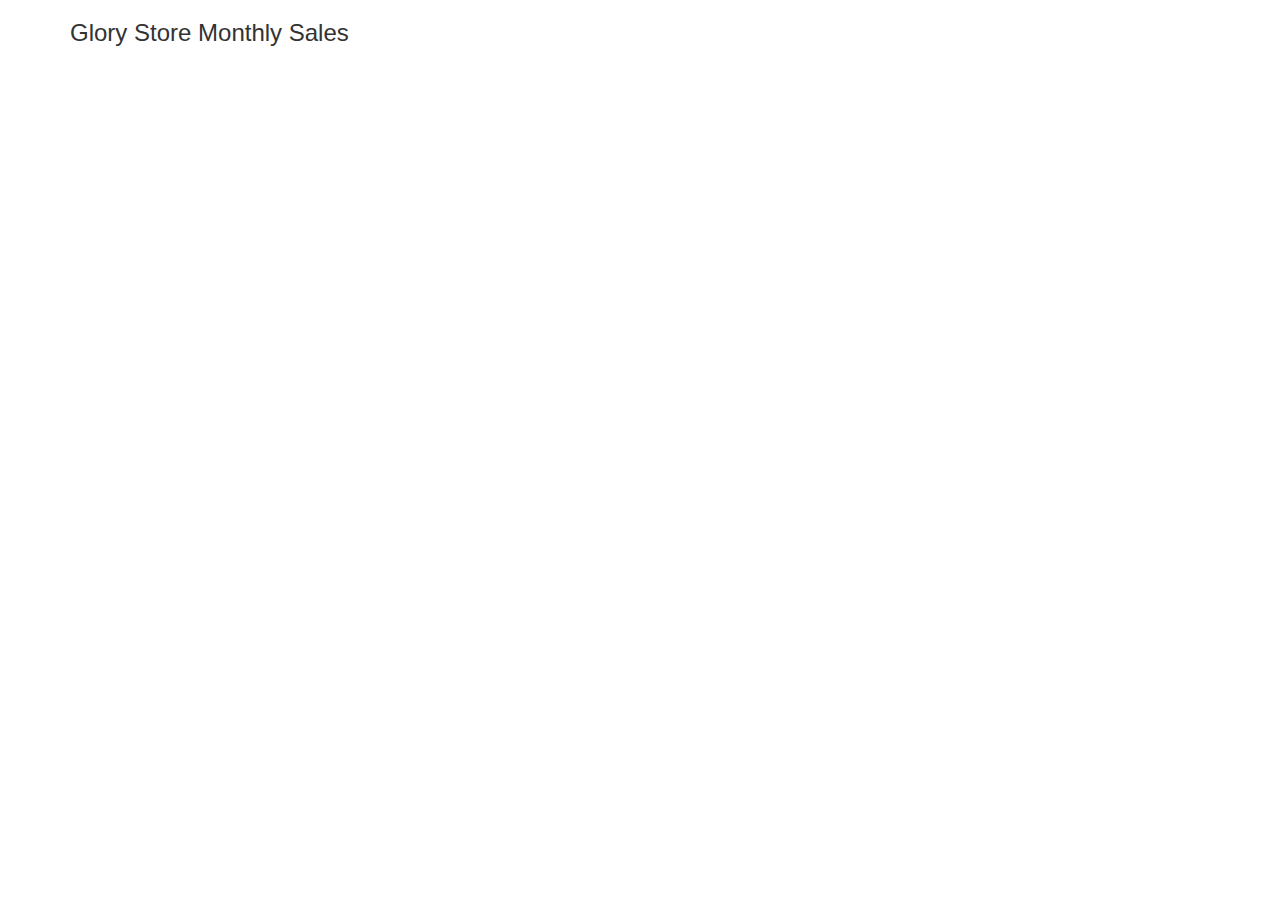
<file: web/index.html>
<!DOCTYPE html>
<html>
<head>
  <meta charset="utf-8">
  <link rel="stylesheet" type="text/css" href="styles/barcharts.css">
  <script src="http://d3js.org/d3.v3.min.js"></script>
  <script src="https://d3js.org/d3-ease.v1.min.js"></script>
  <script src="http://labratrevenge.com/d3-tip/javascripts/d3.tip.v0.6.3.js"></script>
  <script src="//code.jquery.com/jquery-1.10.2.js"></script>
  <link rel="stylesheet" href="https://maxcdn.bootstrapcdn.com/bootstrap/3.3.7/css/bootstrap.min.css">
  <script src="https://ajax.googleapis.com/ajax/libs/jquery/3.3.1/jquery.min.js"></script>
  <script src="https://maxcdn.bootstrapcdn.com/bootstrap/3.3.7/js/bootstrap.min.js"></script>
</head>
<body>
<div class="container">
    <h3>Glory Store Monthly Sales</h3>
    <div><script src="scripts/barcharts.js"></script></div>
</div>

</body>
</html>
</file>
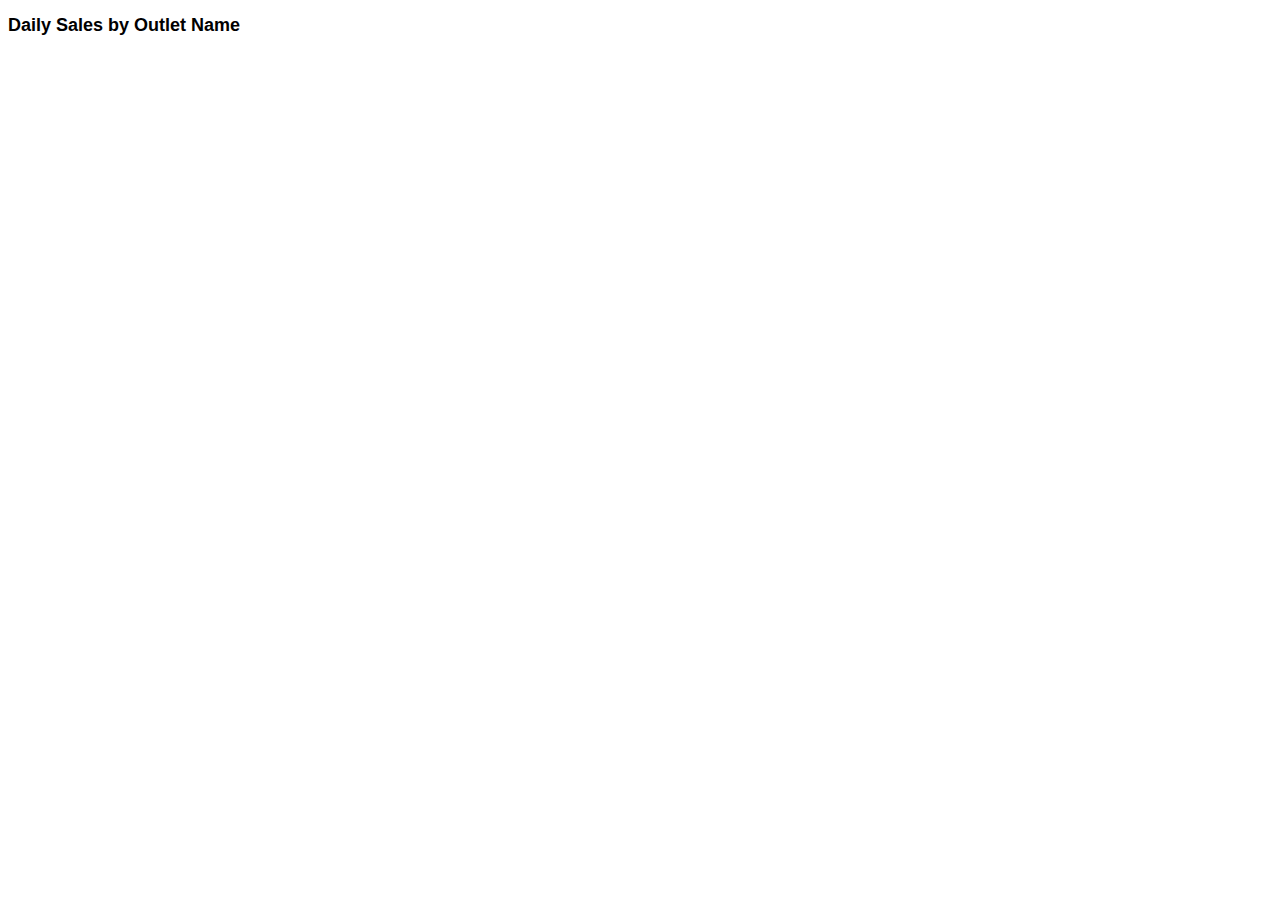
<file: web/basic.html>
<!doctype html>
<html>
<head>
  <link rel="stylesheet" type="text/css" href="styles/multiLines.css">
</head>
<body>
<script src="http://d3js.org/d3.v3.js"></script>
<div class="container">
  <div class="row">
    <div class="col">
      <div id="multiline_chart">
        <h2>Daily Sales by Outlet Name</h2>
        <script src="scripts/multiLines.js"></script>
      </div>
    </div>
  </div>
</div>
</body>
</html>
</file>
<file: web/styles/barcharts.css>
body {
  font: 14px Palatino;
}

.axis path,
.axis line {
  fill: none;
  stroke: #000;
  shape-rendering: crispEdges;
}

.bar {
  fill: black;
}

.bar:hover {
  fill: orange;
}

.x.axis path {
  display: none;
}

.d3-tip {
  line-height: 1;
  font-weight: bold;
  padding: 12px;
  background: rgba(0, 0, 0, 0.5);
  color: #fff;
  border-radius: 2px;
}

/* Creates a small triangle extender for the tooltip */
.d3-tip:after {
  box-sizing: border-box;
  display: inline;
  font-size: 10px;
  width: 100%;
  line-height: 1;
  color: rgba(0, 0, 0, 0.5);
  content: "\25BC";
  position: absolute;
  text-align: center;
}

/* Style northward tooltips differently */
.d3-tip.n:after {
  margin: -1px 0 0 0;
  top: 100%;
  left: 0;
}

#barchart_div{
  width: 50%;
  float: left;
}
</file>
<file: web/styles/multiLines.css>
body {
  font: 12px Helvetica;
}

.axis line {
  fill: none;
  stroke: #000;
  shape-rendering: crispEdges;
}

.x.axis path {
  display: none;
}

.line {
  fill: none;
  stroke: orange;
  stroke-width: 2px;
}
</file>
